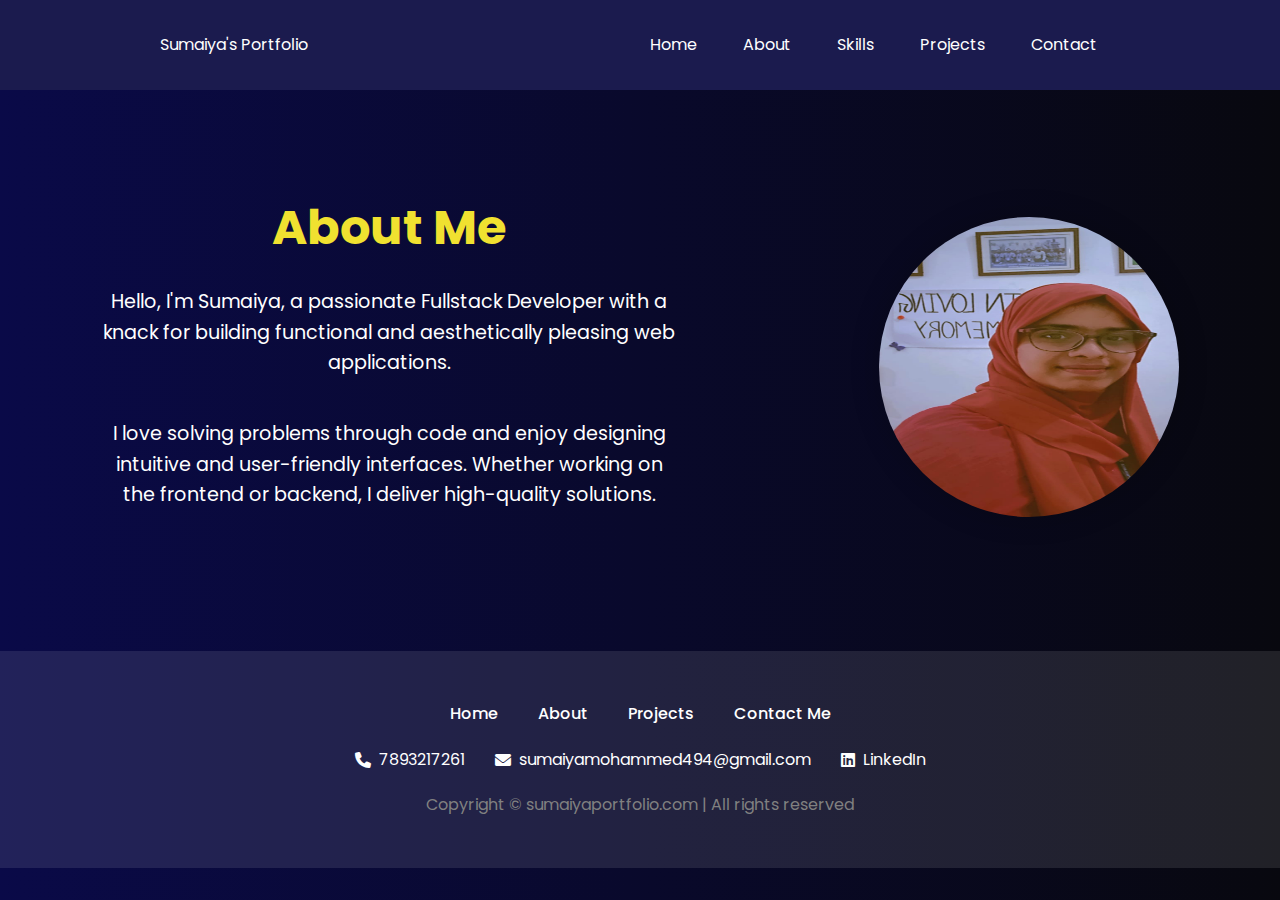
<file: about.html>
<!DOCTYPE html>
<html lang="en">
  <head>
    <meta charset="UTF-8" />
    <meta name="viewport" content="width=device-width, initial-scale=1.0" />
    <title>Sumaiya's Portfolio</title>
    <link rel="preconnect" href="https://fonts.googleapis.com" />
    <link rel="preconnect" href="https://fonts.gstatic.com" crossorigin />
    <link
      href="https://fonts.googleapis.com/css2?family=Poppins:wght@300;400;500;600;700&display=swap"
      rel="stylesheet"
    />
    <style>
      * {
        margin: 0;
        padding: 0;
        box-sizing: border-box;
      }
      body {
        background: linear-gradient(to right, #0a0a48, #08080f);
        color: white;
        font-family: 'Poppins', sans-serif;
        line-height: 1.6;
      }
      nav {
      display: flex;
      justify-content: space-around;
      align-items: center;
      height: 90px;
      background-color: rgb(27, 27, 78);
    }
    nav ul {
      display: flex;
      justify-content: center;
    }
    nav ul li {
      list-style: none;
      margin: 0 23px;
    }
    nav ul li a {
      text-decoration: none;
      color: white;
    }
    nav ul li a:hover {
      color: rgb(176, 176, 246);
      font-size: 1.02rem;
    }
      .firstsection {
        display: flex;
        justify-content: space-around;
        align-items: center;
        padding: 100px 0;
        text-align: center;
      }
      .leftsection {
        max-width: 45%;
      }
      .leftsection h1 {
        font-size: 3rem;
        font-weight: 700;
        margin-bottom: 20px;
        color: #f0e130;
      }
      .leftsection p {
        font-size: 1.2rem;
        margin-bottom: 40px;
      }
      .btn {
        padding: 12px 25px;
        background: #1e2167;
        color: white;
        border: 2px solid white;
        border-radius: 6px;
        font-size: 20px;
        cursor: pointer;
        transition: all 0.3s ease;
      }
      .btn:hover {
        background: #f0e130;
        color: black;
        transform: scale(1.05);
      }
      .rightsection img {
        width: 300px;
        height: 300px;
        border-radius: 280px;
        box-shadow: 0 0 30px rgba(0, 0, 0, 0.2);
      }
      .about-me-section, .skills-section {
        display: none;
        max-width: 80vw;
        margin: auto;
        padding: 50px 0;
        text-align: center;
      }
      .skills-section.active {
        display: block;
      }
      .skills-section h1 {
        font-size: 2.5rem;
        margin-bottom: 20px;
        color: #f0e130;
      }
      .skills-section p {
        font-size: 1.2rem;
        line-height: 1.8;
        margin-bottom: 15px;
        color: rgb(210, 210, 255);
      }
      footer {
        background-color: rgba(255, 255, 255, 0.1);
        padding: 50px 0;
        text-align: center;
      }
      footer .footer-links {
        display: flex;
        justify-content: center;
        list-style: none;
      }
      footer .footer-links li {
        margin: 0 20px;
      }
      footer .footer-links li a {
        text-decoration: none;
        color: white;
        font-weight: 500;
        transition: color 0.3s ease;
      }
      footer .footer-links li a:hover {
        color: #f0e130;
      }
      .footer-rights {
        margin-top: 20px;
        color: gray;
      }
      .contact-info {
        display: flex;
        justify-content: center;
        align-items: center;
        margin-top: 20px;
      }
      .contact-info div {
        margin: 0 15px;
        display: flex;
        align-items: center;
      }
      .contact-info i {
        margin-right: 8px;
      }
    </style>
  
    <link
      rel="stylesheet"
      href="https://cdnjs.cloudflare.com/ajax/libs/font-awesome/6.0.0-beta3/css/all.min.css"
    />
  </head>
  <body>
    <header>
      <nav>
        <div class="left">Sumaiya's Portfolio</div>
        <div class="right">
          <ul>
            <li><a href="index.html">Home</a></li>
            <li><a href="about.html">About</a></li>
            <li><a href="#" id="skills-link">Skills</a></li>
            <li><a href="https://drive.google.com/file/d/1EV4FhMfaM7_jHf9NJx-HP6I5qO2A48p-/view?usp=sharing">Projects</a></li>
            <li><a href="#">Contact</a></li>
          </ul>
        </div>
      </nav>
    </header>

    <main>
      <section class="firstsection">
        <div class="leftsection">
          <h1>About Me</h1>
          <p>
            Hello, I'm Sumaiya, a passionate Fullstack Developer with a knack for
            building functional and aesthetically pleasing web applications.
          </p>
          <p>
            I love solving problems through code and enjoy designing intuitive and
            user-friendly interfaces. Whether working on the frontend or backend, I
            deliver high-quality solutions.
          </p>
        </div>
        <div class="rightsection">
          <img src="logo.jpg" alt="Profile Image" />
        </div>
      </section>

      <section class="skills-section" id="skills-section">
        <h1>My Skills</h1>
        <p>
          During my time as a Web Developer intern at the Osmania Technology Business
          Incubator (OTBI), I honed my skills in HTML, CSS, JavaScript, PHP, and MySQL.
        </p>
        <p>
          I worked on projects like a Water Footprint Calculator, and the Osmania Hub Website
          for the Mathematics Department of Osmania University, delivering a modern platform
          for students and faculty.
        </p>
        <p>
          In my free time, I also learned Python, which I’m really excited about. I enjoy
          exploring its potential for web development and automation.
        </p>
        <p>
          I have a deep interest in learning new technologies and staying updated with the
          latest trends in web development. When I'm not coding, you’ll find me traveling
          and exploring new places, which fuels my creativity.
        </p>
      </section>
    </main>

    <footer>
      <ul class="footer-links">
        <li><a href="index.html">Home</a></li>
        <li><a href="about.html">About</a></li>
        <li><a href="#">Projects</a></li>
        <li><a href="#">Contact Me</a></li>
      </ul>
      <div class="contact-info">
        <div>
          <i class="fas fa-phone"></i>
          <span>7893217261</span>
        </div>
        <div>
          <i class="fas fa-envelope"></i>
          <span>sumaiyamohammed494@gmail.com</span>
        </div>
        <div>
          <i class="fab fa-linkedin"></i>
          <span><a href="https://www.linkedin.com/in/mohammed-sumaiya-1b2b0b246" style="color: white; text-decoration: none;">LinkedIn</a></span>
        </div>
      </div>
      <div class="footer-rights">
        Copyright &#169; sumaiyaportfolio.com | All rights reserved
      </div>
    </footer>

    <script>
      document.getElementById('skills-link').addEventListener('click', function() {
        document.querySelector('.firstsection').style.display = 'none';
        document.getElementById('skills-section').classList.add('active');
      });

      // Reset to home
      document.getElementById('home-link').addEventListener('click', function() {
        document.querySelector('.firstsection').style.display = 'flex';
        document.getElementById('skills-section').classList.remove('active');
      });
    </script>
  </body>
</html>
</file>
